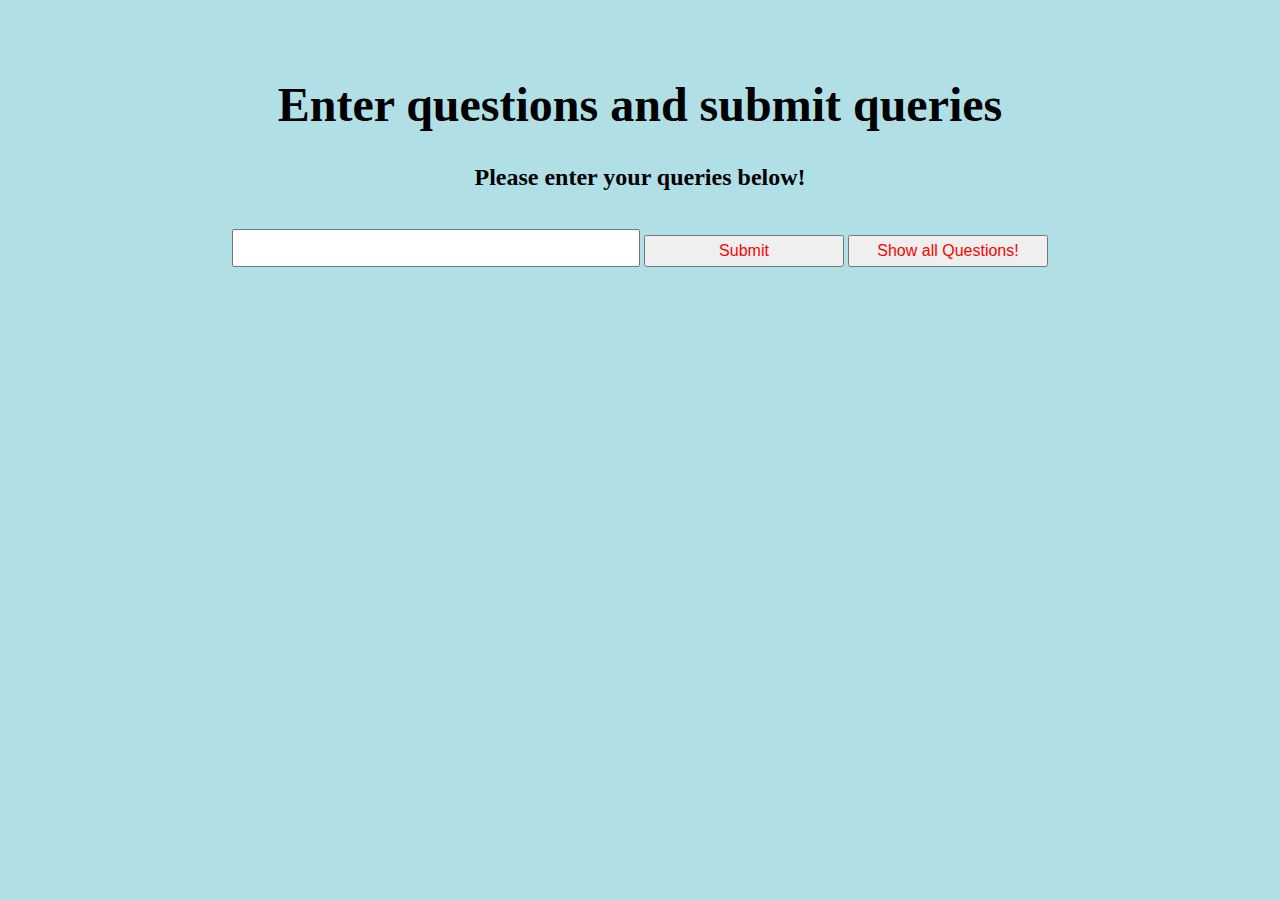
<file: Assignments/1/index.html>
<!DOCTYPE html>
<html>
  <head>
    <title style="text-align:center;"> QuestionsAnswers </title>
    <link rel="stylesheet" href="styles.css">
  </head>
  <body>
    <div>
      <h1 > Enter questions and submit queries </h1>
      <form  action="/url" method="GET">
        <h2 >Please enter your queries below!</h2>
        <br>
        <input  type="text" name="query" id="query" minlength="3" maxlength="50" required>
        <button type="button" id = "btn1">Submit</button>
        <button type="button" id = "btn2">Show all Questions!</button>
    </form>
    </div>
    <p id="demo">  </p>
    </div>
    <script src="index.js"></script>
  </body>
</html>
</file>
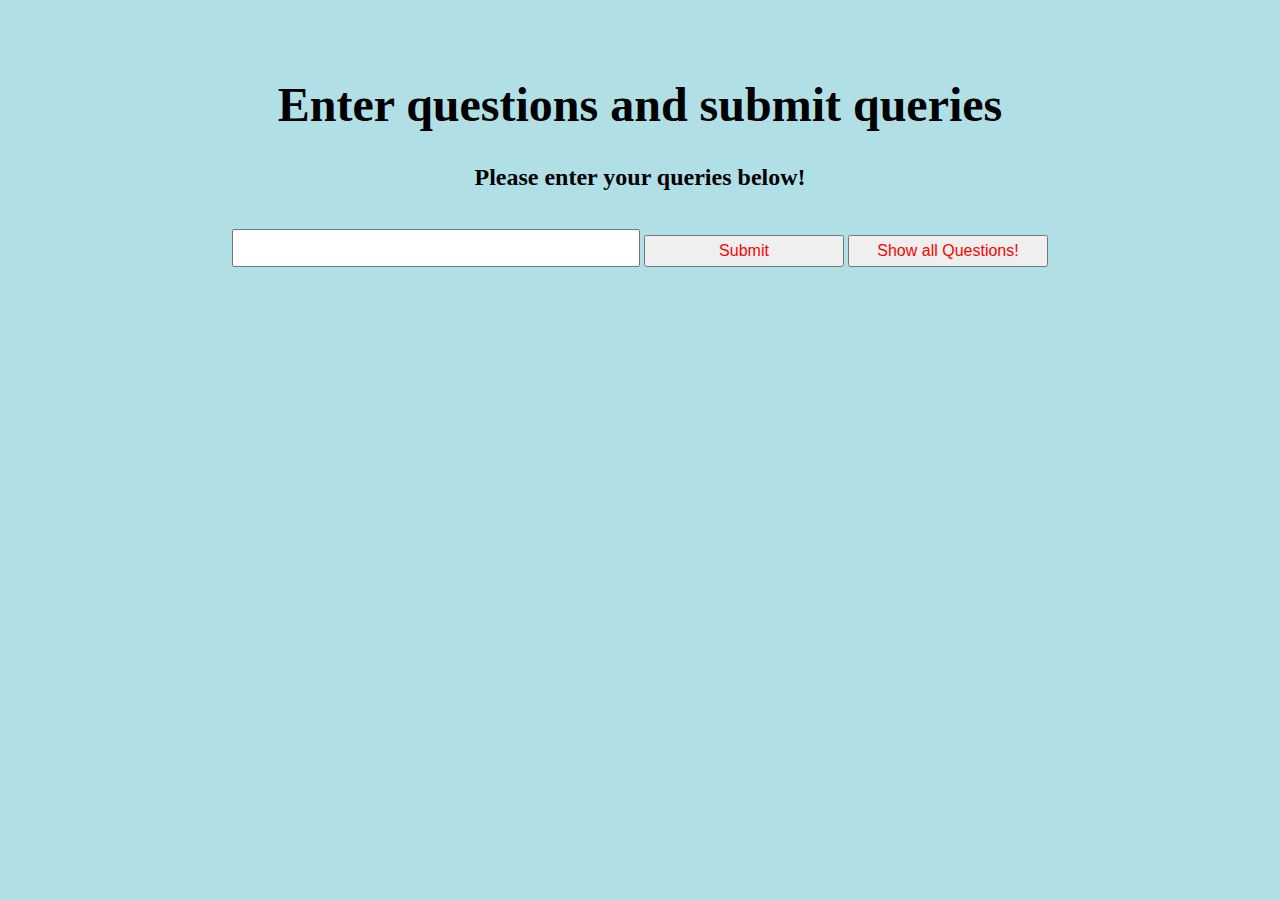
<file: Assignments/2/index.html>
<!DOCTYPE html>
<html>
  <head>
    <title style="text-align:center;"> QuestionsAnswers </title>
    <link rel="stylesheet" href="styles.css">
  </head>
  <body>
    <div>
      <h1 > Enter questions and submit queries </h1>
      <form  action="/url" method="GET">
        <h2 >Please enter your queries below!</h2>
        <br>
        <input  type="text" name="query" id="query" minlength="3" maxlength="50" required>
        <button type="button" id = "btn1">Submit</button>
        <button type="button" id = "btn2">Show all Questions!</button>
    </form>
    </div>
    <p id="demo">  </p>
    </div>
    <!--<script src="index.js"></script>-->
    <script type="text/javascript" src="lib/axios/dist/axios.standalone.js"></script>
    <script src="https://sdk.amazonaws.com/js/aws-sdk-2.1159.0.min.js"></script>
    <script type="text/javascript" src="lib/CryptoJS/rollups/hmac-sha256.js"></script>
    <script type="text/javascript" src="lib/CryptoJS/rollups/sha256.js"></script>
    <script type="text/javascript" src="lib/CryptoJS/components/hmac.js"></script>
    <script type="text/javascript" src="lib/CryptoJS/components/enc-base64.js"></script>
    <script type="text/javascript" src="lib/url-template/url-template.js"></script>
    <script type="text/javascript" src="lib/apiGatewayCore/sigV4Client.js"></script>
    <script type="text/javascript" src="lib/apiGatewayCore/apiGatewayClient.js"></script>
    <script type="text/javascript" src="lib/apiGatewayCore/simpleHttpClient.js"></script>
    <script type="text/javascript" src="lib/apiGatewayCore/utils.js"></script>
    <script type="text/javascript" src="apigClient.js"></script>
  <script type="text/javascript">

var apigClient = apigClientFactory.newClient();

const btn1 = document.getElementById('btn1');
const btn2 = document.getElementById('btn2');
btn2.addEventListener('click',
  function showQuestions(event) {
    event.preventDefault();
    apigClient.questionsPost().then(function(result){
      console.log(result.data.body);
    document.getElementById("demo").innerHTML = result.data.body;
    });
  })
btn1.addEventListener('click',
  function getQuestions(event) {
    event.preventDefault();
    const query = document.getElementById('query');
    apigClient.answersGet({'q': query}).then(function(result){
      console.log(result.data.body);
    document.getElementById("demo").innerHTML = result.data.body;
    });
  })
  </script>
  </body>
</html>
</file>
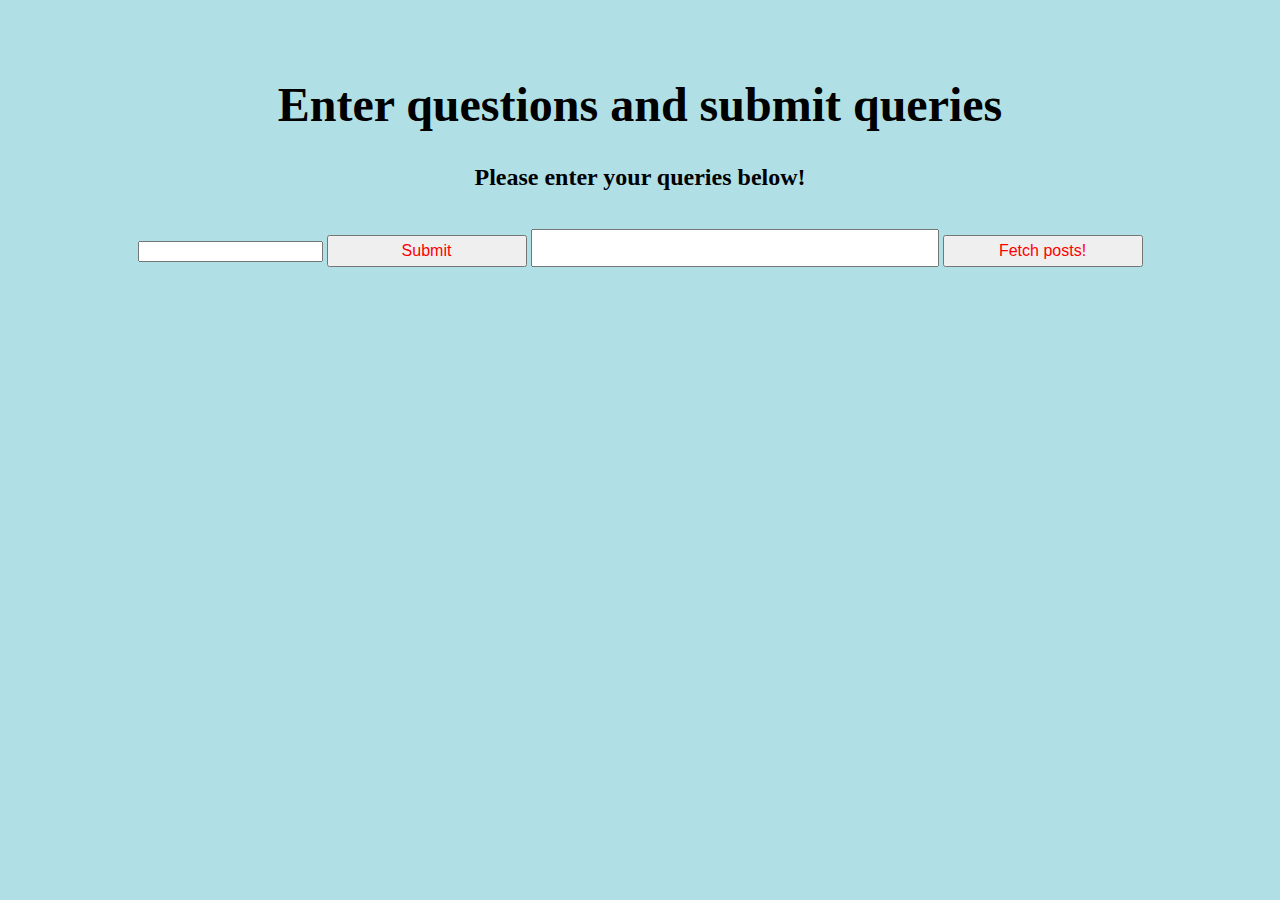
<file: Assignments/3/index.html>
<!DOCTYPE html>
<html>
  <head>
    <title style="text-align:center;"> QuestionsAnswers </title>
    <link rel="stylesheet" href="styles.css">
  </head>
  <body>
    <div>
      <h1 > Enter questions and submit queries </h1>
      <form  action="/url" method="GET">
        <h2 >Please enter your queries below!</h2>
        <br>
        <input  type="text" name="question" id="question" minlength="3" maxlength="50" required>
        <button type="button" id = "btn1">Submit</button>
        <input  type="text" name="query" id="query" minlength="3" maxlength="50" required>
        <button type="button" id = "btn2">Fetch posts!</button>
    </form>
    </div>
    <ul id="demo"></ul>
    </div>
    <!--<script src="index.js"></script>-->
    <script type="text/javascript" src="lib/axios/dist/axios.standalone.js"></script>
    <script src="https://sdk.amazonaws.com/js/aws-sdk-2.1159.0.min.js"></script>
    <script type="text/javascript" src="lib/CryptoJS/rollups/hmac-sha256.js"></script>
    <script type="text/javascript" src="lib/CryptoJS/rollups/sha256.js"></script>
    <script type="text/javascript" src="lib/CryptoJS/components/hmac.js"></script>
    <script type="text/javascript" src="lib/CryptoJS/components/enc-base64.js"></script>
    <script type="text/javascript" src="lib/url-template/url-template.js"></script>
    <script type="text/javascript" src="lib/apiGatewayCore/sigV4Client.js"></script>
    <script type="text/javascript" src="lib/apiGatewayCore/apiGatewayClient.js"></script>
    <script type="text/javascript" src="lib/apiGatewayCore/simpleHttpClient.js"></script>
    <script type="text/javascript" src="lib/apiGatewayCore/utils.js"></script>
    <script type="text/javascript" src="apigClient.js"></script>
  <script type="text/javascript">

var apigClient = apigClientFactory.newClient();

const btn1 = document.getElementById('btn1');
const btn2 = document.getElementById('btn2');
btn1.addEventListener('click',
  function PostQuestions(event) {
    event.preventDefault();
    const question = document.getElementById('question');
    apigClient.questionsPost({}, question.value).then(function(result){
      console.log(result);
    document.getElementById("demo").innerHTML = result.data;
    });
  })
btn2.addEventListener('click',
  function GetAnswers(event) {
    event.preventDefault();
    const query = document.getElementById('query');
    apigClient.answersGet({'q': query.value}).then(function(result){
      console.log(result.data.item);
    
    data_list = [];
    data_list = result.data.item;
    if (data_list.length == 0) {
      data_list = ["No Posts found"];
      }
      document.getElementById("demo").innerHTML = "";
    let list = document.getElementById("demo");
  
      data_list.forEach((item) => {
        let li = document.createElement("li");
        li.innerText = item;
        list.appendChild(li);
      });
    });
  })
  </script>
  </body>
</html>
</file>
<file: Assignments/1/styles.css>
body {
  background-color: powderblue;
}
h1 {
  color: black;
  font-family: verdana;
  font-size: 300%;
  text-align:center;
}
p {
  color: black;
  font-family: courier;
  font-size: 160%;
}

#btn2, #btn1 {
color:red;
    font-size: 12pt;
    height: 32px;
    width : 200px;
}
div {
  padding: 25px;
  box-sizing: border-box;
  margin: 20px;
  text-align:center;
}
#query {
    font-size: 18pt;
    height: 32px;
    width : 400px;
}
</file>
<file: Assignments/2/styles.css>
body {
  background-color: powderblue;
}
h1 {
  color: black;
  font-family: verdana;
  font-size: 300%;
  text-align:center;
}
p {
  color: black;
  font-family: courier;
  font-size: 160%;
}

#btn2, #btn1 {
color:red;
    font-size: 12pt;
    height: 32px;
    width : 200px;
}
div {
  padding: 25px;
  box-sizing: border-box;
  margin: 20px;
  text-align:center;
}
#query {
    font-size: 18pt;
    height: 32px;
    width : 400px;
}
</file>
<file: Assignments/3/styles.css>
body {
  background-color: powderblue;
}
h1 {
  color: black;
  font-family: verdana;
  font-size: 300%;
  text-align:center;
}
p {
  color: black;
  font-family: courier;
  font-size: 160%;
}

#btn2, #btn1 {
color:red;
    font-size: 12pt;
    height: 32px;
    width : 200px;
}
div {
  padding: 25px;
  box-sizing: border-box;
  margin: 20px;
  text-align:center;
}
#query {
    font-size: 18pt;
    height: 32px;
    width : 400px;
}
</file>
